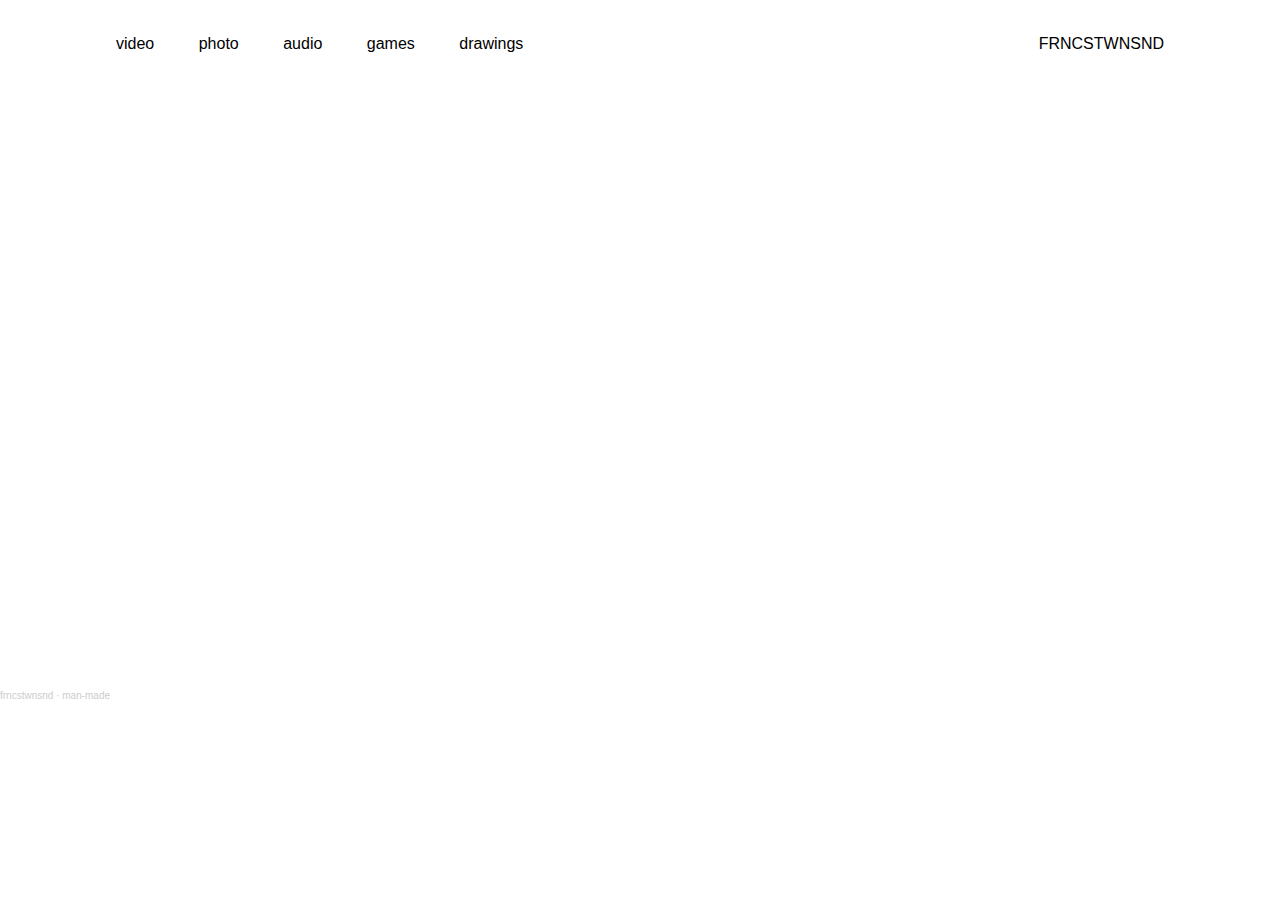
<file: websiteUpload/audio.html>
<html>
<head>
    <title>frncstwnsnd </title>
    <link rel="stylesheet" href="style2.css">
</head>
    

    
        <div class="banner">
    <div class="navbar">
       
           <ul>
            <li><a href="video.html">video</a></li>
               <li><a href="photo.html">photo</a></li>
               <li><a href="audio.html">audio</a></li>
               <li><a href="games.html">games</a></li>
               <li><a href="drawings.html">drawings</a></li>
        </ul>
         <li><a href="index.html">frncstwnsnd</a></li>
            </div>
    </div>
    <body> 
    <iframe width="100%" height="600" scrolling="no" frameborder="no" allow="autoplay" src="https://w.soundcloud.com/player/?url=https%3A//api.soundcloud.com/playlists/661887720&color=%23cdb696&auto_play=false&hide_related=false&show_comments=true&show_user=true&show_reposts=false&show_teaser=true&visual=true"></iframe><div style="font-size: 10px; color: #cccccc;line-break: anywhere;word-break: normal;overflow: hidden;white-space: nowrap;text-overflow: ellipsis; font-family: Interstate,Lucida Grande,Lucida Sans Unicode,Lucida Sans,Garuda,Verdana,Tahoma,sans-serif;font-weight: 100;"><a href="https://soundcloud.com/user-253482561" title="frncstwnsnd" target="_blank" style="color: #cccccc; text-decoration: none;">frncstwnsnd</a> · <a href="https://soundcloud.com/user-253482561/sets/man-made" title="man-made" target="_blank" style="color: #cccccc; text-decoration: none;">man-made</a></div>
    </body>
</html>
</file>
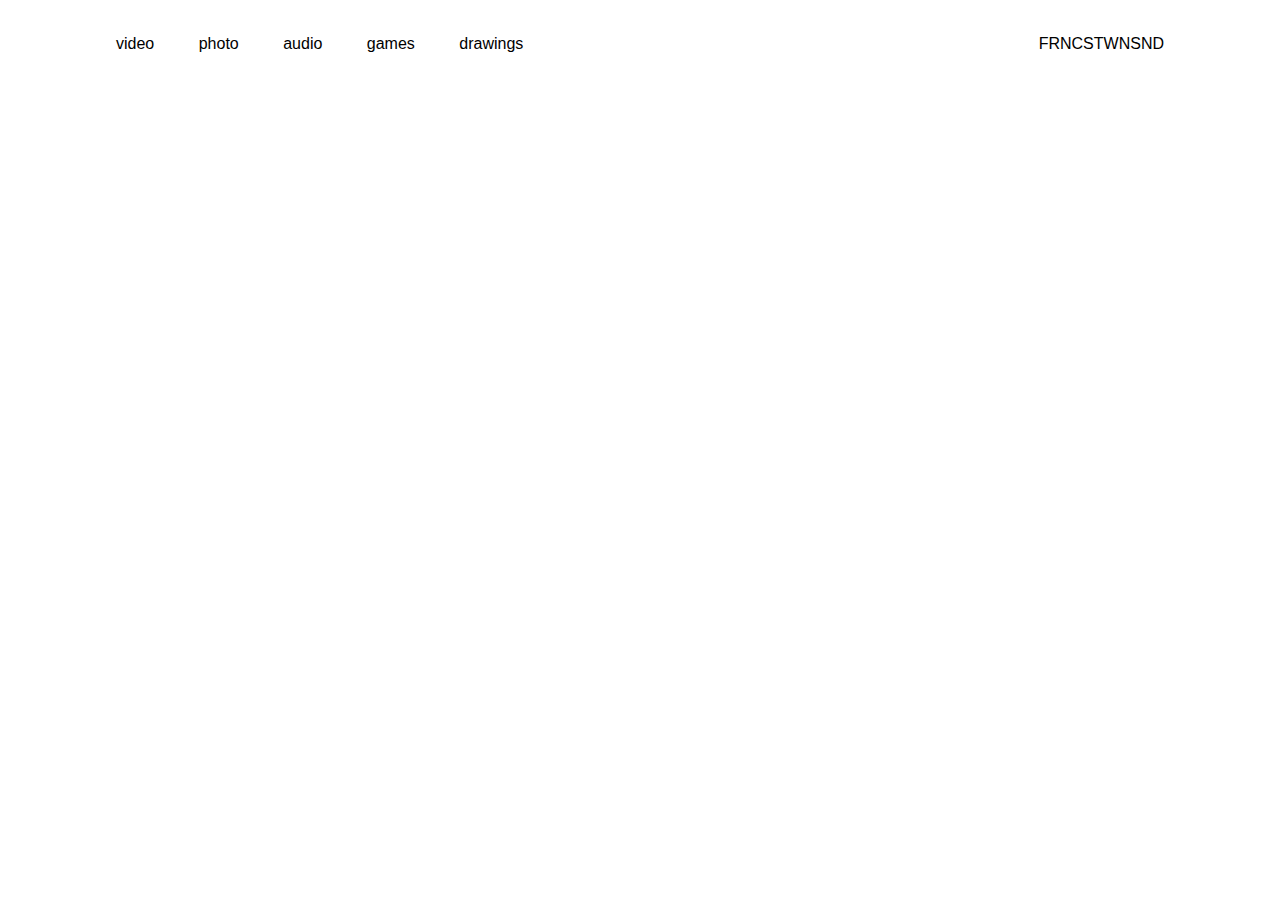
<file: websiteUpload/drawings.html>
<html>
<head>
    <title>frncstwnsnd </title>
    <link rel="stylesheet" href="style2.css">
</head>
<body>
 
</body>
        <div class="banner">
    <div class="navbar">
       
           <ul>
            <li><a href="video.html">video</a></li>
               <li><a href="photo.html">photo</a></li>
               <li><a href="audio.html">audio</a></li>
               <li><a href="games.html">games</a></li>
               <li><a href="drawings.html">drawings</a></li>
        </ul>
         <li><a href="index.html">frncstwnsnd</a></li>
            </div>
    </div>
    
    
</html>
</file>
<file: websiteUpload/style2.css>
*{
    margin: 0;
    padding: 0;
    font-family: sans-serif;
    
    
}
.banner{
    width: 100%;
        height: 10vh;
    background-image: #f5f5eb)
        background-size: cover;
    background-position: center;
}


#background-video {
  width: 100vw;
  height: 100vh;
  object-fit: cover;
  position: fixed;
  left: 0;
  right: 0;
  top: 0;
  bottom: 0;
  z-index: -1;
}

.navbar{
    width:85%;
    margin: auto;
    padding: 35px 0;
    display: flex;
    align-items: center;
    justify-content: space-between;
    
}


.title{
    width:120px;
    cursor: pointer;
    
}

.navbar ul li{
    list-style: none;
    display: inline-block;
    margin: 0 20px;
}

.navbar ul li a{
    text-decoration: none;
    color: black;
    text-transform: lowercase;
}

.navbar ul li a:hover{color: #B3EBA8;}

a:active { 
  color: yellow;
}
.navbar li{
    list-style: none;
    display: inline-block;
    margin: 0 20px;
  
}
.navbar li a{
    text-decoration: none;
    color: black;
    text-transform: uppercase;
    
}
.navbar li a:hover{color: #B3EBA8;}
</file>
